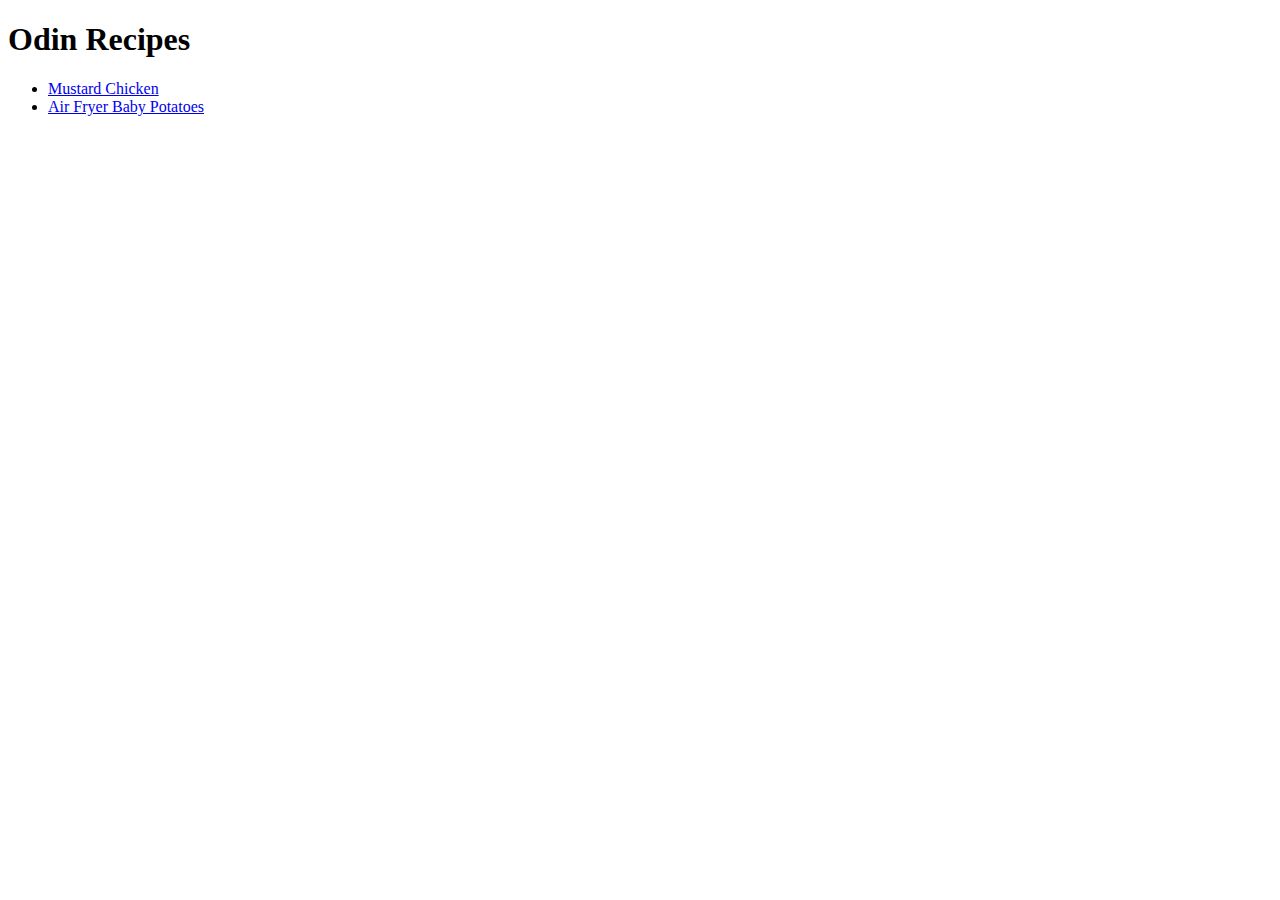
<file: index.html>
<!DOCTYPE html>
<html lang="en">
<head>
    <meta charset="UTF-8">
    <meta name="viewport" content="width=device-width, initial-scale=1.0">
    <title>Odin Recipes</title>
</head>
<body>
    <h1>Odin Recipes</h1>
    <ul>
        <li><a href="./recipes/mustard-chicken.html">Mustard Chicken</a></li>
        <li><a href="./recipes/air-fryer-baby-potatoes.html">Air Fryer Baby Potatoes</a></li>

    </ul>
</body>
</html>
</file>
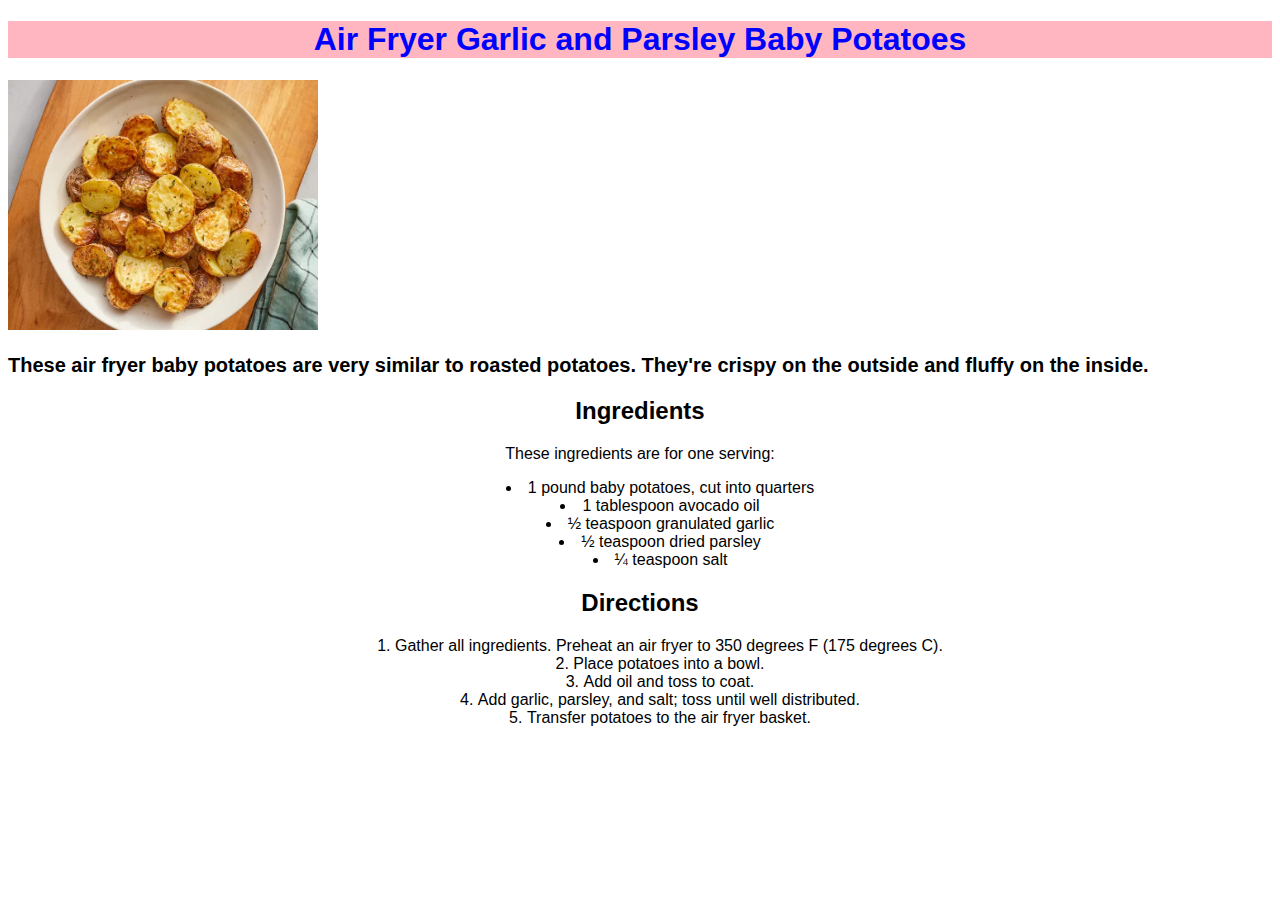
<file: recipes/air-fryer-baby-potatoes.html>
<!DOCTYPE html>
<html lang="en">
<head>
    <meta charset="UTF-8">
    <meta name="viewport" content="width=device-width, initial-scale=1.0">
    <title>Air Fryer Garlic and Parsley Baby Potatoes</title>
    <link rel="stylesheet" href="styles-air.css">
</head>
<body>
    <h1 class="heading">Air Fryer Garlic and Parsley Baby Potatoes</h1>
    <img src="../imgs/baby-potatoes.jpg" alt="air fried baby potatoes" width="310px" height="250px">
    <p id="serving">These air fryer baby potatoes are very similar to roasted potatoes. They're crispy on the outside and fluffy on the inside.</p>
    <div>
    <h2>Ingredients</h2>
    <p>These ingredients are for one serving:</p>
    <div>
    <ul>
        <li>1 pound baby potatoes, cut into quarters</li>
        <li>1 tablespoon avocado oil</li>
        <li>½ teaspoon granulated garlic</li>
        <li>½ teaspoon dried parsley</li>
        <li>¼ teaspoon salt</li>
    </ul>
    <h2>Directions</h2>
    <ol>
        <li>Gather all ingredients. Preheat an air fryer to 350 degrees F (175 degrees C).</li>
        <li>Place potatoes into a bowl.</li> 
        <li>Add oil and toss to coat. </li>
        <li>Add garlic, parsley, and salt; toss until well distributed.</li>
        <li>Transfer potatoes to the air fryer basket.</li>
    </ol>
    </div>
</body>
</html>
</file>
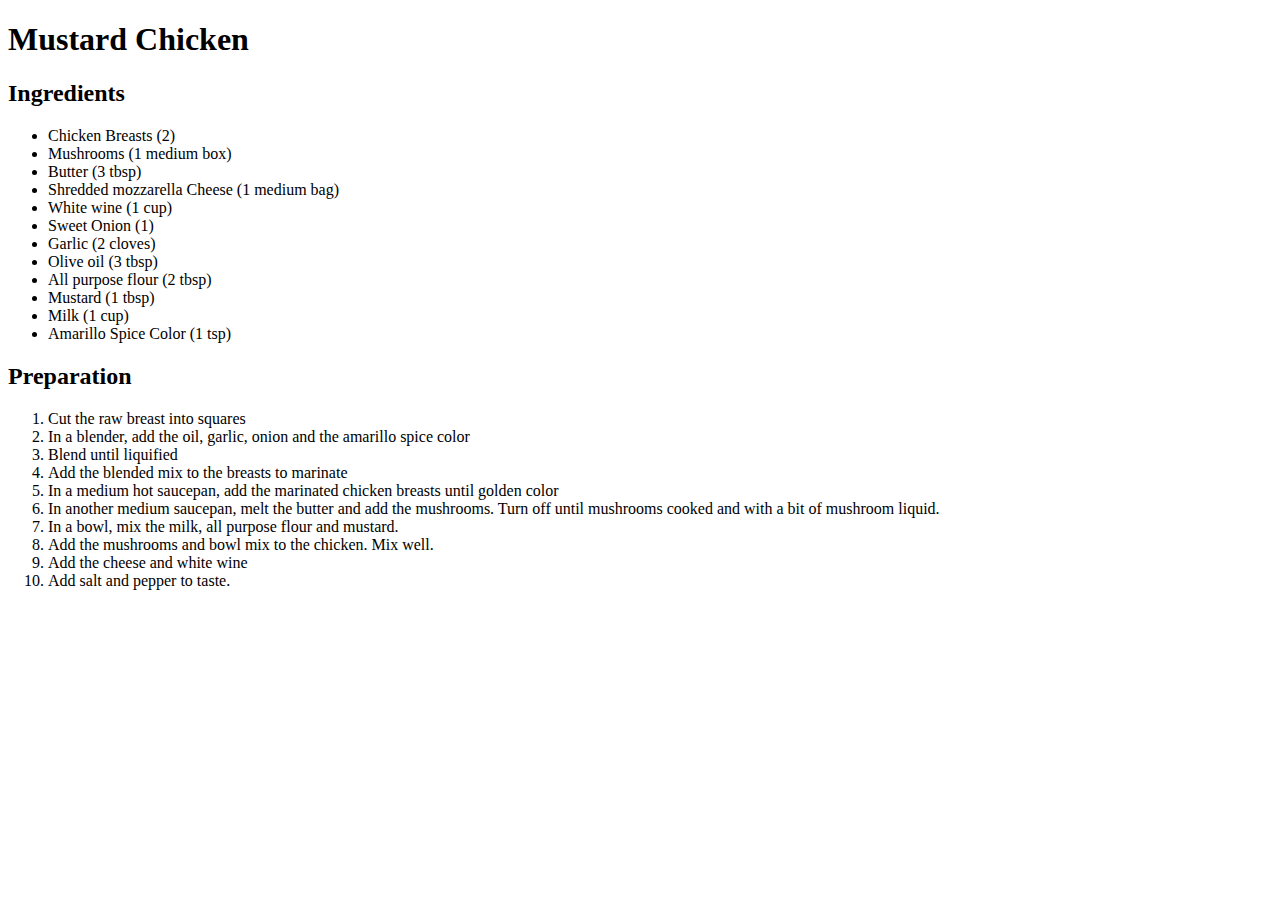
<file: recipes/mustard-chicken.html>
<!DOCTYPE html>
<html lang="en">
<head>
    <meta charset="UTF-8">
    <meta name="viewport" content="width=device-width, initial-scale=1.0">
    <title>Mustard Chicken</title>
</head>
<body>
    <H1>Mustard Chicken</H1>
    <h2>Ingredients</h2>
    <ul>
        <li>Chicken Breasts (2)</li>
        <li>Mushrooms (1 medium box)</li>
        <li>Butter (3 tbsp)</li>
        <li>Shredded mozzarella Cheese (1 medium bag)</li>
        <li>White wine (1 cup)</li>
        <li>Sweet Onion (1)</li>
        <li>Garlic (2 cloves)</li>
        <li>Olive oil (3 tbsp)</li>
        <li>All purpose flour (2 tbsp)</li>
        <li>Mustard (1 tbsp)</li>
        <li>Milk (1 cup)</li>
        <li>Amarillo Spice Color (1 tsp)</li>
    </ul>

    <h2>Preparation</h2>
    <ol>
        <li>Cut the raw breast into squares</li>
        <li>In a blender, add the oil, garlic, onion and the amarillo spice color</li>
        <li>Blend until liquified</li>
        <li>Add the blended mix to the breasts to marinate</li>
        <li>In a medium hot saucepan, add the marinated chicken breasts until golden color</li>
        <li>In another medium saucepan, melt the butter and add the mushrooms. Turn off until mushrooms cooked and with a bit of mushroom liquid.</li>
        <li>In a bowl, mix the milk, all purpose flour and mustard.</li>
        <li>Add the mushrooms and bowl mix to the chicken. Mix well.</li>
        <li>Add the cheese and white wine </li>
        <li>Add salt and pepper to taste.</li>
    </ol>
</body>
</html>
</file>
<file: recipes/styles-air.css>
body{
    font-family: Arial, Helvetica, sans-serif;
}
ul,ol{
    list-style-position: inside;
}
.heading{
    background-color: lightpink;
    color:blue;
    text-align: center;
}
div{
    vertical-align: middle;
    text-align: center;
}
#serving{
    font-size: 20px;
    font-weight: bold;
}
</file>
